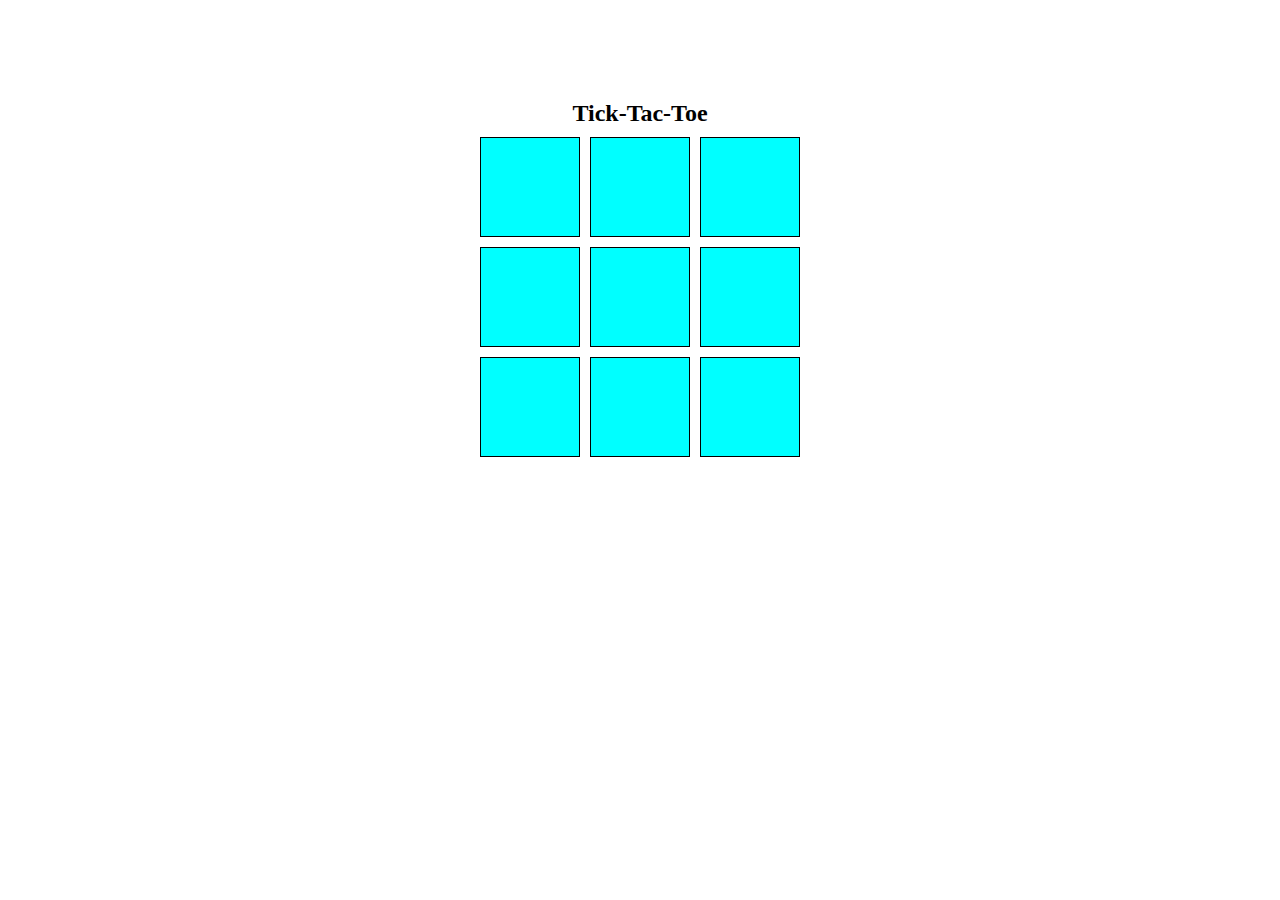
<file: Tick-Tac-Toe/index.html>
<!DOCTYPE html>
<html lang="en">
<head>
    <meta charset="UTF-8">
    <meta name="viewport" content="width=device-width, initial-scale=1.0">
    <title>Document</title>
   <link rel="stylesheet" href="style.css">
</head>
<body>
    <div class="container">
        <h2>Tick-Tac-Toe</h2>
        <div class="box1">
           
        <button class="box"  id="1"></button>
        <button class="box"  id="2"></button>
        <button class="box"  id="3"></button>
        </div>
         <div class="box2">
        <button class="box"  id="4"></button>
        <button class="box"  id="5"></button>
        <button class="box"  id="6"></button>
        </div>
        <div class="box3">
            <button class="box"  id="7"></button>
            <button class="box"  id="8"></button>
            <button class="box"  id="9"></button>
            </div>

    <div class="winner"></div>
    <!-- <div class="resetButton">Reset Game</div> -->
    <button class="resetButton">Reset Game</button>
    </div>
<script src="script.js"> </script>

</body>
</html>
</file>
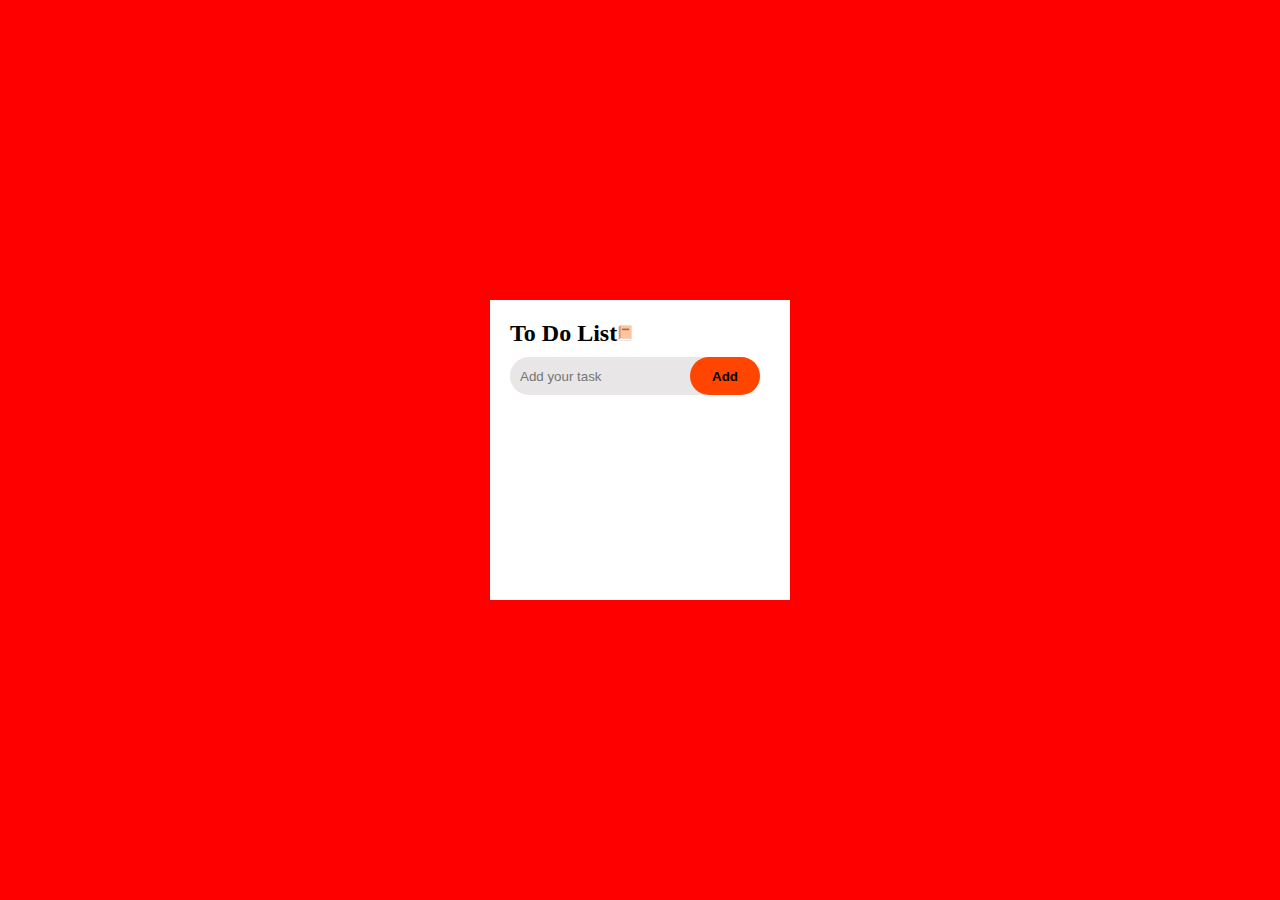
<file: toDoList/index.html>
<!DOCTYPE html>
<html lang="en">
<head>
    <meta charset="UTF-8">
    <meta name="viewport" content="width=device-width, initial-scale=1.0">
    <title>Document</title>
    <link rel="stylesheet" href="style.css">
</head>
<body>
    <div class="wrapper">
        <div class="wrapper1">
            <h2>To Do List<img src="book.png" alt=""></h2>
        <input type="text" class="input-box" placeholder="Add your task">
        <button class="addButton">Add</button>
       <ul>
       <!-- <li>creating Todo list app <span class="deleteIcon">✕</span></li> -->
       </ul>
        </div>


    </div>
    <script src="script.js"></script>
</body>
</html>
</file>
<file: Tick-Tac-Toe/style.css>
*{
    margin: 0;
    padding: 0;
    box-sizing: border-box;
    font-family: 'Times New Roman', Times, serif;
}
.container{
    display: flex;
    flex-direction: column;
    align-items: center;
   gap: 10px;
   position: relative;
   top: 100px;
}
.box1{
   display: flex;
   gap: 10px ;
  
}
.box2{
    display: flex;
    gap: 10px;
 }
 .box3{
    display: flex;
    gap: 10px;
 }
.box{
    height: 100px;
    width: 100px;
    border: 1px solid black;
    background-color: aqua;
    display: flex;
    align-items: center;
    justify-content: center;
    font-size: 50px;
    color: orangered;
}

.winner{
    height: 50px;
    width : 200px;
    border-radius: 10px;
    background-color:red;
    color: white;
    padding-left: 22px;
    padding-top: 10px;
    font-size: 25px;
}
.resetButton{
    height: 40px;
    width : 100px;
    border: none;
    outline: none;
    border-radius: 10px;
    background-color:red;
    color: white;
    /* padding-left: 15px;
    padding-top: 12px; */
    font-size: 17px;

}
</file>
<file: toDoList/style.css>
*{
    box-sizing: border-box;
    margin: 0;
    padding: 0;
}
.wrapper{
    min-height: 300px;
    width: 300px;
    background-color: #fff;
}

body{
    background-color: red;
  display: flex;
  justify-content: center;
  align-items: center;
  height: 100vh;
}
ul{
list-style: none;

}

li{
    display: flex;
    align-items: center;
    font-size: 20px;
    position: relative;
    cursor: pointer;
    border-radius: 5px;
    padding-left: 5px;
    
}
/* li:hover{
background-color: hsla(0, 14%, 4%, 0.282);
} */
li::before{
    content: url(dry-clean.png);
    /* height: 28px;
    width: 28px; */
    background-position: center;
    background-size: cover;
    margin-right: 8px;
    margin-top: 5px;
    color: #555;
}

.list-item{
text-decoration: line-through;
color: #555;
}

.list-item::before{
    /* height: 50px;
    width: 50px; */
    content: url(check.png);
}
.deleteIcon{
   font-size: 15px;
   font-weight: bolder;
    position: absolute;
    left: 230px;
    display: flex;
    align-items: center;
    justify-content: center;
    height: 25px;
    width: 25px;

}

.deleteIcon:hover{
    border-radius: 50px; 
    background-color: #0c090948;
    cursor: pointer;
}
.wrapper1{
    margin: 20px;
}

input{
    height: 38px;
    width: 250px;
    background-color: rgba(187, 182, 182, 0.337);
    border: none;
    border-radius: 50px;
    outline: none;
    position: relative;
    top: 10px;
    padding: 10px;
}

.addButton{
    height: 38px;
    width: 70px;
    border: none;
    outline: none;
    border-radius: 50px;
    position: relative;
    bottom: 28px;
    left: 180px;
    font-weight: bold;
    background-color: orangered;
}
</file>
